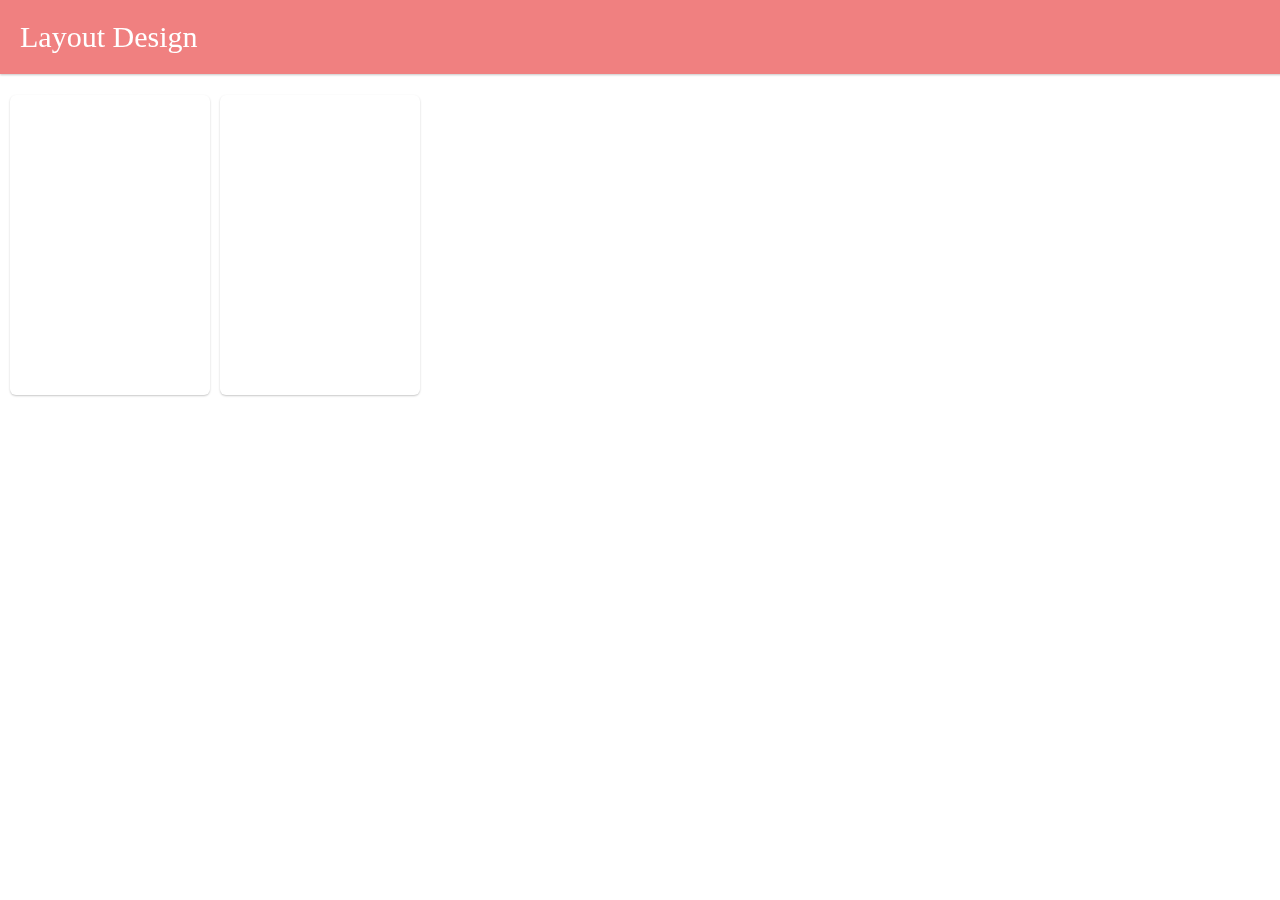
<file: layout.html>
<!doctype html>
<html lang="en-US">
<head>

<meta charset="UTF-8">

<title>
Layout Design
</title>

<style>
	body{
		margin: 0px;
		
	}
	.float-element{
		box-shadow: 0px 1px 2px rgba(0,0,0,0.22);
	}
	nav{
		background-color: lightcoral;
		z-index: 9;
		top: 0;
		left:0;
		box-shadow: 0px 1px 2px rgba(0,0,0,0.22);
		width: 100%;
		font-family: "sans-serif";
		color: white;
		font-size: 30px;
		padding: 20px;
		position: fixed;
	}
	
	.container{
		background-color: lightgray;
		width: 100%;
		margin: 90px 5px;
	}
	.post{
		height:300px;
		width:200px;
		border-radius: 6px;
		float: left;
		margin: 5px;	
	}
</style>
</head>

<body>
<nav>
Layout Design
</nav>
<div class="container float-element">
<div class="post float-element">
</div>
<div class="post float-element">
</div>
</div>
</body>

</html>
</file>
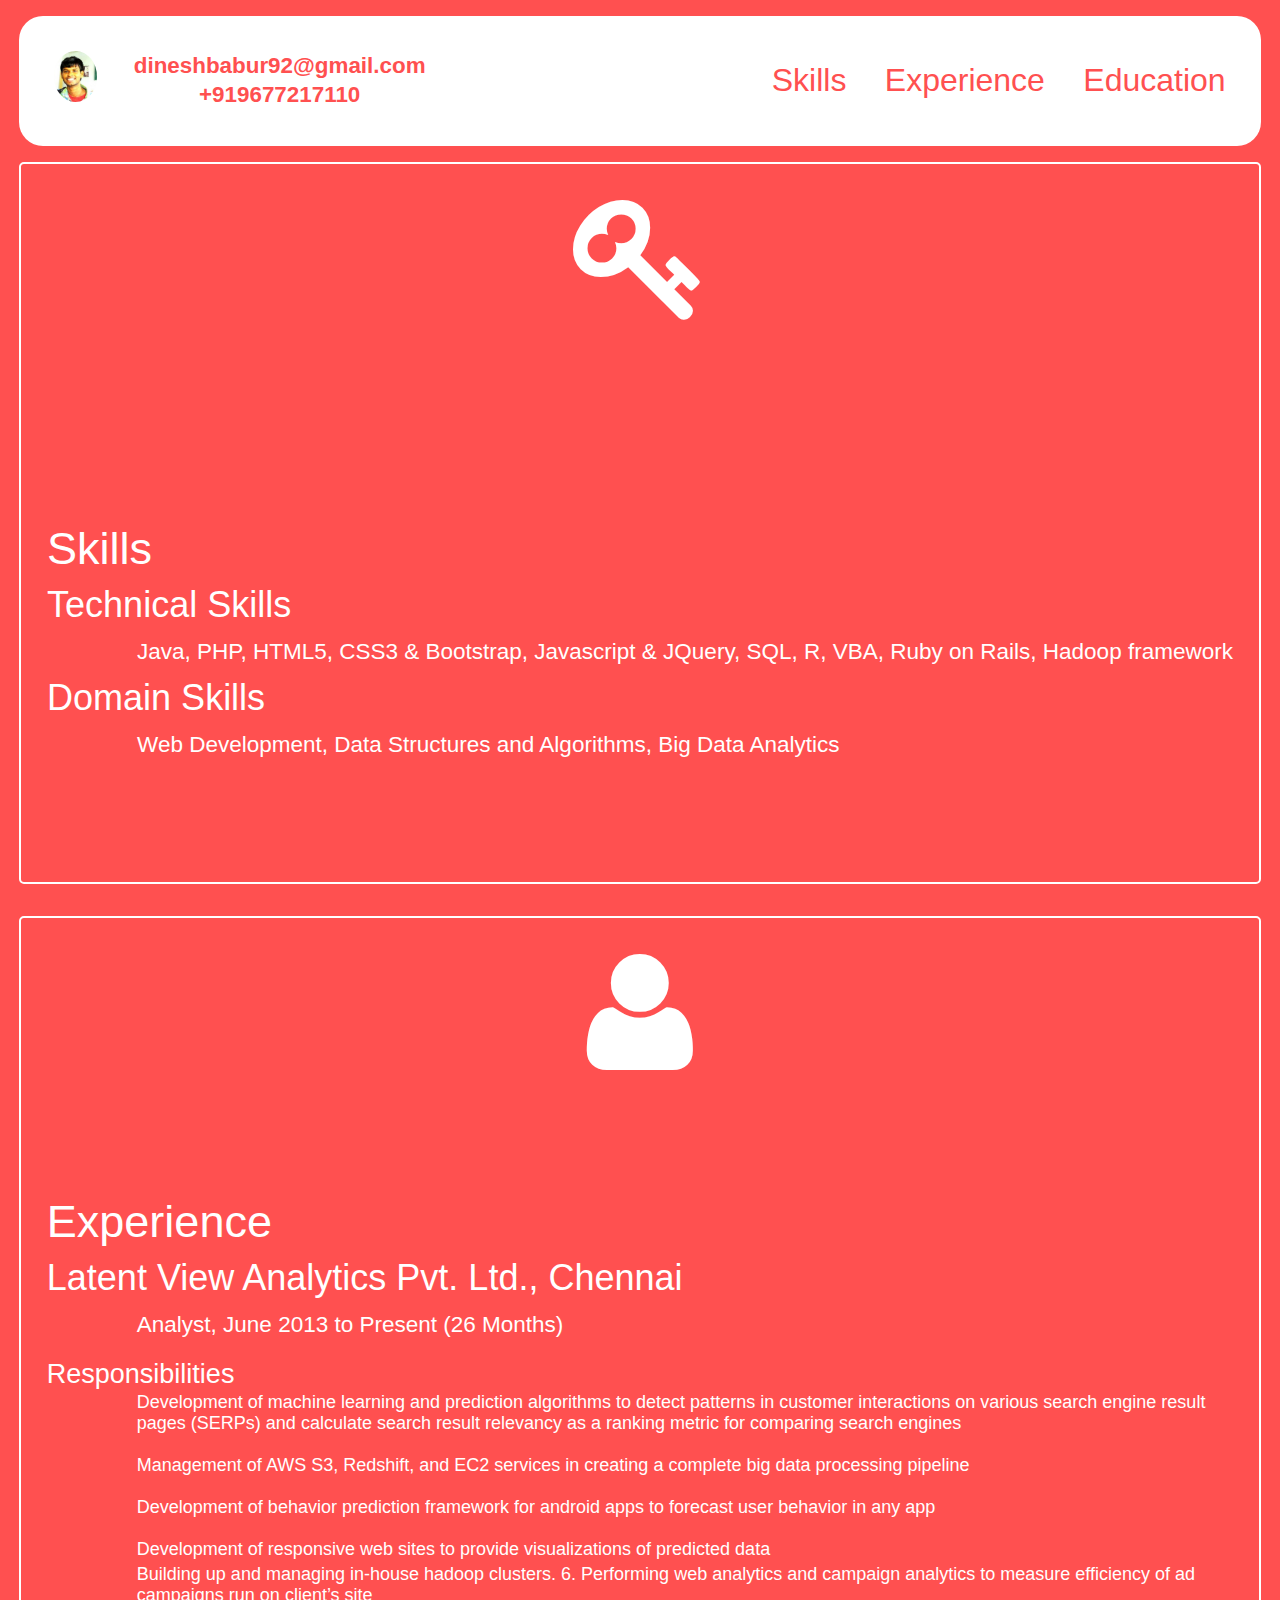
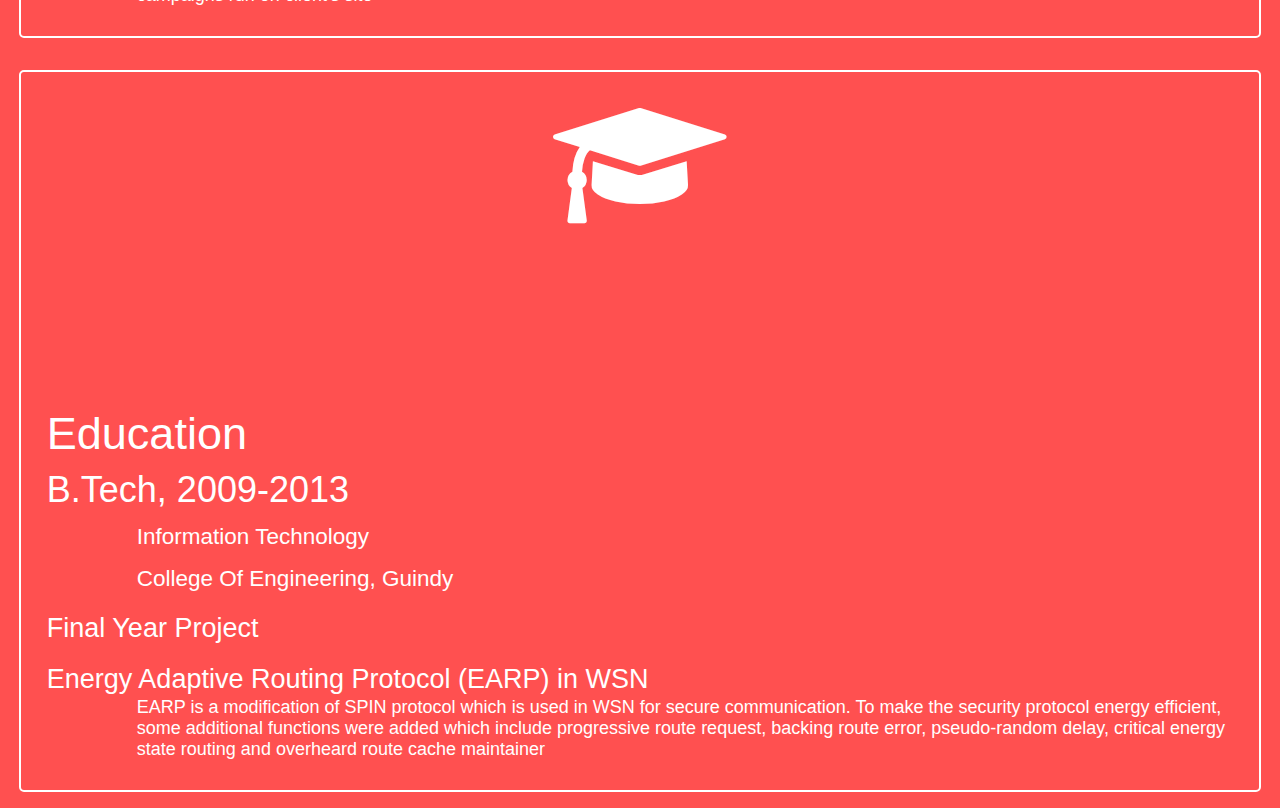
<file: learn.html>
<!doctype html>
<html>
<head>
<meta name="viewport" content="width=device-width, initial-scale=1">
<link rel="stylesheet" href="css/font/font-awesome-4.4.0/css/font-awesome.min.css"/>
<link rel="stylesheet" href="learn_css.css"/>
</head>
<body>
	<div id="nav-holder">
	<nav>
			<ul class="menu info">
				<li class="item"><img src="images/3.jpg"></img></li>
				<ul class="menu inner">
					<li class="item"><a href="mail-to:dineshbabur92@gmail.com">dineshbabur92@gmail.com</a></li>
					<li class="item">+919677217110</li>
				</ul>
			</ul>
			<ul class="menu nav">
				<!-- <li class="item">Summary</li> -->
				<li class="item">Skills</li>
				<li class="item">Experience</li>
				<li class="item">Education</li>
			</ul>
	</nav>
	</div>
			<!-- Languages: English - Professional, Tamil - Native Speaker. -->
    <div id="main">

		
    </div>
    <!-- 
	-->
    <script src="https://code.jquery.com/jquery-1.11.3.min.js"></script>
	<script src="resume_input_js.js"></script>
    <script src="learn_js.js"></script>
</body>
</html>
</file>
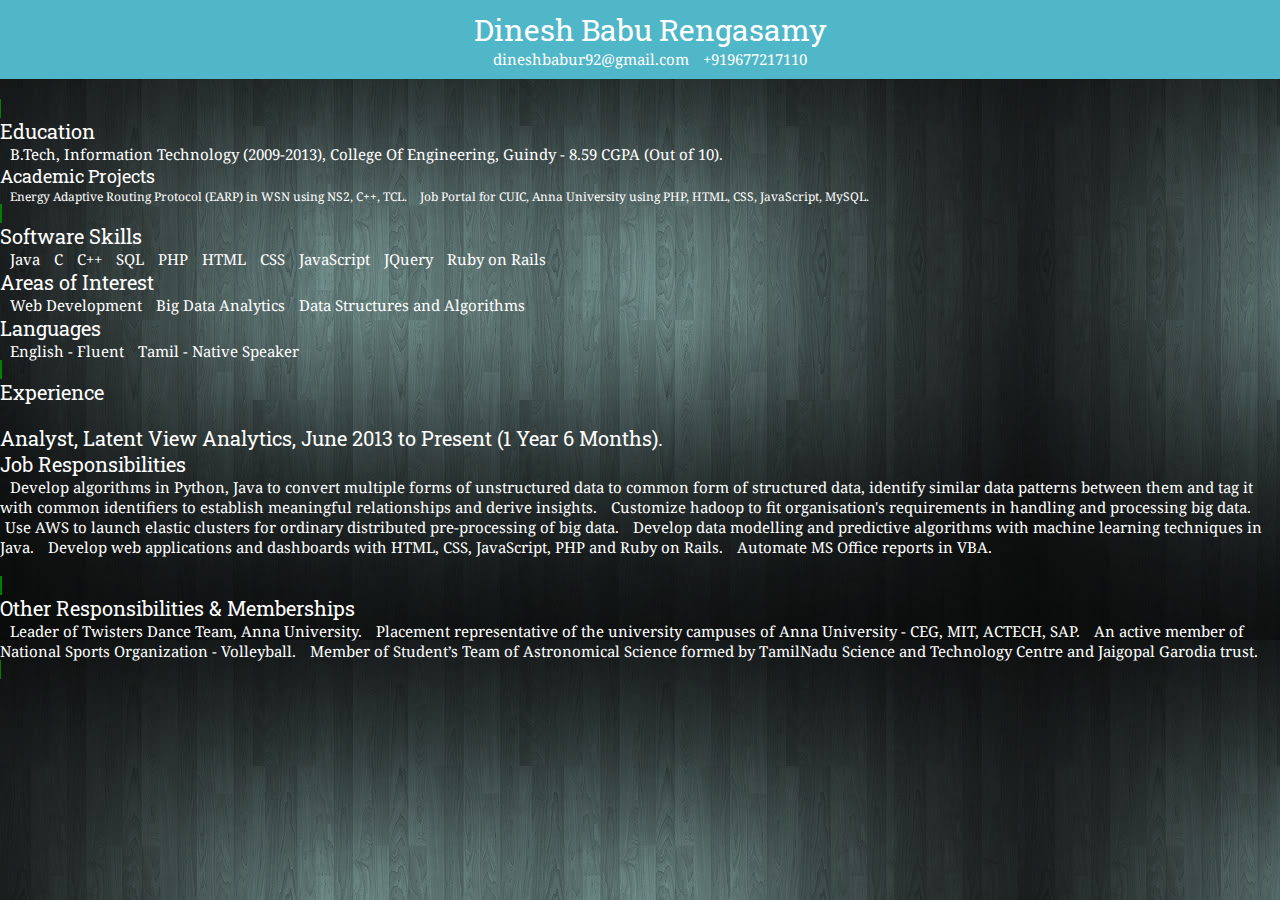
<file: resume_html.html>
<html>
    <head>
        <title>Resume - Dinesh Babu Rengasamy</title>
        <link href='http://fonts.googleapis.com/css?family=Droid+Sans|Droid+Serif|Open+Sans|Roboto+Slab' rel='stylesheet' type='text/css'>
        <link href="resume.css" rel="stylesheet">
    </head>
<body>
    <div class="nav" id="resume-header">
        <div class="main">
            <div class="title">Dinesh Babu Rengasamy</div>
            <div class="desc">
                <ul class="contact-list">
                    <li class="email-id">dineshbabur92@gmail.com</li>
                    <li class="phone-no">+919677217110</li>
                </ul>
            </div>
        </div>
    </div>
    <div class='major-content'>
    <div class="info" id="edu-info">
        <div class="main">
            <div class="title" id="education-title">
                Education
            </div>
            <div class="desc" id="education-desc">
                <ul id="education-list">
                <li>B.Tech, Information Technology (2009-2013), College Of Engineering, Guindy - 8.59 CGPA (Out of 10).</li>
            </div>
        </div>
        <div class="sub">
            <div class="title" id="academic-projects-title">
                Academic Projects
            </div>
            <div class="desc">
                <ul id="academic-projects-list">
                    <li>Energy Adaptive Routing Protocol (EARP) in WSN using NS2, C++, TCL.</li>
                    <li>Job Portal for CUIC, Anna University using PHP, HTML, CSS, JavaScript, MySQL.</li> 
                </ul>
            </div>
        </div>
    </div>
    <div class="info" id="skills-info">
       <div class="main">
            <div class="title" id="software-skills-title">
                Software Skills
            </div>
            <div class="desc" id="software-skills-desc">
                <ul id="software-skills-list">
                      <li>Java</li>
                      <li>C</li>
                      <li>C++</li>
                      <li>SQL</li>
                      <li>PHP</li>
                      <li>HTML</li>
                      <li>CSS</li>
                      <li>JavaScript</li>
                      <li>JQuery</li>
                      <li>Ruby on Rails</li>
                 </ul>
            </div>
            <div class="title" id="areas-of-interest-title">
                Areas of Interest
            </div>
            <div class="desc" id="areas-of-interest-desc"> 
                <ul id="areas-of-interest-list">
                    <li>Web Development</li>
                    <li>Big Data Analytics</li>
                    <li>Data Structures and Algorithms</li>
                </ul>
            </div>
            <div class="title" id="languages-title">
                Languages
            </div>
            <div class="desc" id="languages-desc"> 
                <ul id="languages-list">
                    <li>English - Fluent</li>
                    <li>Tamil - Native Speaker</li>
                </ul>
            </div>
        </div>
    </div>
    
    <div class="info" id="exp-info">
        <div class="main">
            <div class="title" id="exp-title">
                Experience
            </div>
            <div class="desc" id="exp-desc">
                <ul id="exp-list">
                    <li>
                        <div class="title" id="exp-list-title-1">Analyst, Latent View Analytics, June 2013 to Present (1 Year 6 Months).</div>
                        <div class="desc" id="exp-list-desc-1">
                            <div class="title">
                                Job Responsibilities
                            </div>
                            <div class="desc">
                                <ul id="exp-list-desc-1-list">
                                    <li>Develop algorithms in Python, Java to convert multiple forms of unstructured data to common form of structured data, identify similar data patterns between them and tag it with common identifiers to establish meaningful relationships and derive insights.</li>
                                    <li>Customize hadoop to fit organisation's requirements in handling and processing big data.</li>
                                    <li>Use AWS to launch elastic clusters for ordinary distributed pre-processing of big data.</li>
                                    <li>Develop data modelling and predictive algorithms with machine learning techniques in Java.</li>
                                    <li>Develop web applications and dashboards with HTML, CSS, JavaScript, PHP and Ruby on Rails.</li>
                                    <li>Automate MS Office reports in VBA.</li>
                                </ul>
                            </div>
                        </div>
                    </li>
                </ul>
            </div>
        </div>
    </div>
    <div class="info" id="other-resp-info">
        <div class="main">
            <div class="title" id="other-resp-title">
                Other Responsibilities & Memberships
            </div>
            <div class="desc" id="other-resp-desc">
                <ul id="other-resp-list">
                    <li>Leader of Twisters Dance Team, Anna University.</li>
                    <li>Placement representative of the university campuses of Anna University - CEG, MIT, ACTECH, SAP.</li>
                    <li>An active member of National Sports Organization - Volleyball.</li>
                    <li>Member of Student’s Team of Astronomical Science formed by TamilNadu Science and Technology Centre and Jaigopal Garodia trust.</li>
                </ul>
            </div>
        </div>
    </div>
    </div>
</body>
</html>
</file>
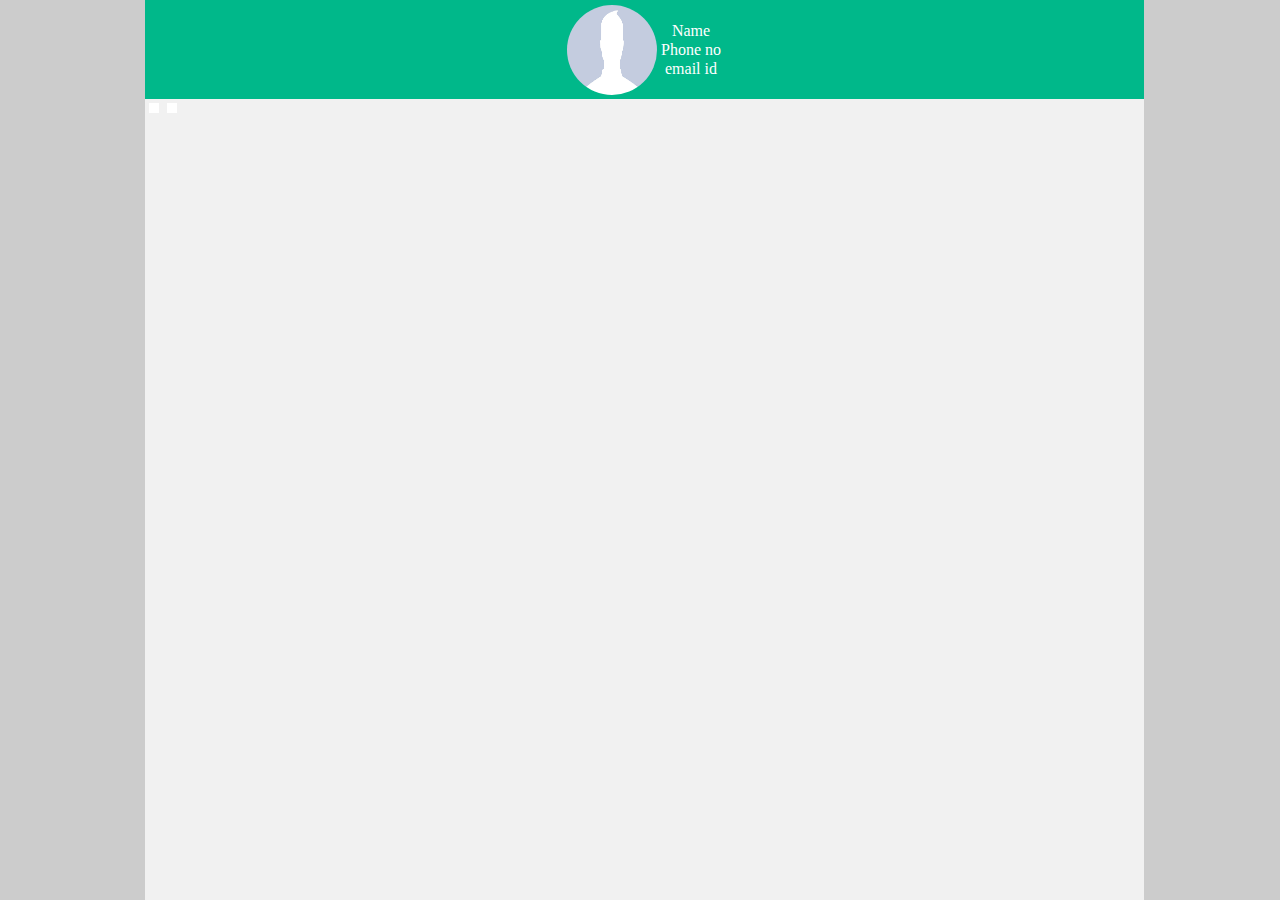
<file: New Interface started on March 17 2015/interface.html>
<!doctype html>
<html>
<head>
<title>Layout 1</title>
<style>
body{
	margin: 0px;
	padding: 0px;
	background-color: #CCCCCC;
   
}


#cent_canv{
	position: absolute;
	width: 100%;
	height: 100%;
    max-width: 999px;
	background-color: #F1F1F1;
   /* overflow: scroll; */
}
.cent_horz_abso{
	left:50%;
	margin-left: -495.5px;
}
.scro{
	overflow: auto;
}
.cent_horz{
	margin: 0 auto;
}
.scro_hold{
	z-index: 99999;
}
#navi_barsi{
	top: 0px;
	left: 0px;
	height: 99px;
	background-color: #00B88A;
	color: white;
}
.occu_parent{
	width:100%;
}

#main_cont_hold{ 
	position: absolute;
}
.putsi_left{
	float: left;
}

.abov{
	border: 0px 2px 3px rgba(0,0,0,0.23);
	background-color: white;
	margin: 4px;
	padding: 5px;
}
</style>
<script>
	/*$(function(){
		$(".cent_horz.marg_fixi").css({"margin":"-"});
	});*/
</script>
<style>


.scro_hold{
    text-align:center;
}
.roun_corn{
    border-radius: 50%;
}
.medi_icon
{
    width:90px;
    height:90px;
}
.span_bloc{
    display: inline-block;
}
.vert_midd{
    vertical-align: middle;
}
.heig_occupy{
    height: 100%;
}
.ghos_vert_midd{
    height: 100%;
    display: inline-block;
    vertical-align: middle;
    margin-right: -0.25em; /* Adjusts for spacing */
    
}
</style>
</head>
<body>
<div id="cent_canv" class="cent_horz_abso scro">
	<div id="navi_barsi" class="scro_hold occu_parent" style="">
            <div id="ghos_navi" class="ghos_vert_midd" style=""></div>
            <div id="navi_barsi_cont" class="xxlf span_bloc vert_midd" style="">
                <span id="prof_phot_hold" class="span_bloc vert_midd">
                    <img id="prof_phot" class="roun_corn medi_icon vert_midd" src="prof_phot.png"/>
                </span>
                <span id="info_hold" class="span_bloc vert_midd">
                    <span id="mysi_name" class="xxlf sans vert_midd">
                        Name
                    </span><br/>
                    <span id="mysi_cont" class="mfsi ital sans vert_midd">
                        Phone no<br/>
                        email id
                    </span>
                </span>           
            </div>
        
	</div>
	<div id="main_cont_hold" class="occu_parent">
		<div id="left_mc_divsi" class="abov scro putsi_left">
		</div>
		<div id="right_mc_divsi" class="abov scro putsi_left">
		</div>
	</div>
</div>
</body>
</html>
</file>
<file: learn_css.css>
html, body, div, span, li, ul{
    border-radius: inherit;
	padding: 0;
	margin: 0;
}
a{
	color: inherit;
	text-decoration: none;
}
html{
	display: flex;
	align-content: center;
	justify-content: center;
	
}
body{
    display: flex;
	justify-content: center;
	flex-flow: row wrap;
	height: 100vh;
	width: 97vw;
    overflow: auto;
	
	box-sizing: border-box;
	background-color: #FF5050;
	font-family : sans-serif;
}
#nav-holder{
	width: 97vw;
	background-color: inherit;
	z-index: 999;
	position: fixed;
	/* box-shadow: 0px 2px 2px rgba(0,0,0,0.5); */
}
nav{
	display: flex;
    align-items: center;
	justify-content: space-between;
	flex-grow: 1;
	flex-wrap: wrap;
	box-sizing: border-box;
	border-radius: 1.5em;
	
	
	width: 97vw;
	margin-top: 1em;
	background-color:  white;
	background-clip: content-box;
}

@media screen and (max-width: 620px){
	nav{
		justify-content: center;
	}
}

.menu{
    display: flex;
    align-items: center;
	padding: 1em;
}
.inner{
    display: flex;
    flex-direction: column;
    align-items: center;
}
.menu li{
	display: inline;
	height: 100%;
	padding: 1.5vmax;
	box-sizing: border-box;
    font-size: 2.5vmax;
    /* transition: background-color .5s, color .5s; */
}
.nav li{
	cursor: pointer;
}
.item{
    background-color: white;
    color: #FF5050;
}
.hover, .active{
	background-color: #FF5050;
	color: white;
}
.inner li{
	font-size: 1.75vmax;
    padding: .125vmax;
	font-weight: bold;
	line-height: normal;
}

.menu img{
	width: auto;
	height: 4vmax;
	border-radius: 50%;
	box-sizing: border-box;
}

/* .item{
    background-color: white;
	color: #FF5050;
} */

/* .hover{
    background-color: #FF5050;
    color: white;
    
} */
#main{
	display: flex;
	flex-direction: row;
	jusitfy-content: center;
	align-items: center;
	flex-wrap: wrap;
	width: 100%;
	/*padding: 1vmax;*/
	box-sizing: border-box;
}
.container{
	display: flex;
	box-sizing: border-box;
	width: 100%;
	margin: 1em 0;
	flex-grow: 1;
/* 	padding: 1vmax;*/
	border: 2px solid white;
	border-radius: 5px;
}
.content{
	display: flex;
	width: 100%;
	justify-content: space-between;
	box-sizing: border-box;
	align-items: center;
	flex-grow: 1;
	padding: 2vmax;
	flex-flow: column wrap;
	
	transition: background-color .5s, color .5s, transform 1s, margin 2s;
    
}

.normal{
    color: white;
	background-color: #FF5050;
}

.content span i {
	font-size: 15vmin;
}
.click{
	background-color: white;
	color: #FF5050;
    margin: 0px;
}
/*.content:active{
    transform: rotate(360deg);
    width: 100%;
    height: 100%;
}*/
.content span{
	margin: auto;
	flex: 1;
}
.title{
	font-size: 5vmin;
}
.title .desc{
	font-size: 3.5vmin;
}
.s-title{
    font-size: 4vmin;
}
.s-title .desc{
	font-size: 2.5vmin;
}
.ss-title{
	font-size: 3vmin;
}
.ss-title .desc{
	font-size: 2vmin;
}
.desc{
	display: inline-block;
	line-height: normal;
	margin: 0;
	padding: 0;
	padding-left: 10vmin;
}
.actHR{
	width: 100%;
	border-top: 1px solid inherit;
	margin: 1vh 0;
}
/* .large{
    font-size: 1.5em;
}
.medium{
    font-size: .9em;
}
.small{
    font-size: .8em;
} 
.xsmall{
    font-size: .75em;
    display: flex;
    line-height: normal;
}
.edu-con-test{
    max-width: none;
    width: 100%;
}

.edu-content-test .content{
    margin: 0;
}
.edu-con-test .subtitle{
    display: inline;
} */
</file>
<file: resume.css>
body{
    margin: 0px;
    /*background-color: #7f8c8d;*/
    background-image: url('background1.jpg')
}
.nav{
    background-color: #50B7C8;
    z-index: 999;
    width:100%;
    text-align:center;
    color:white;
    padding: 10px;
    z-index:1050px;
    position:fixed;
    
}
.major-content{
    position: relative;
    top: 100px;
    /*background-image: url('background.jpg');*/
    color:white;
    
}
.major-content div.info{
    border: 1px solid green;
}
.title{
    font-family: 'Roboto Slab', serif;
    font-size: 30px;
    
}
.desc{
    font-family: 'Droid Serif', serif;
    font-size: 15px;
}
.info .main .title{
    font-size: 20px;
}
.info .main .desc{
    font-size: 15px;
}
.info .sub .title{
    font-size: 18px;
}
.info .sub .desc{
    font-size: 12px;
}

.desc ul,li{
    display:inline;
    margin:auto;
    padding: 5px;
}

div.info{
    display:inline;
    
}
</file>
